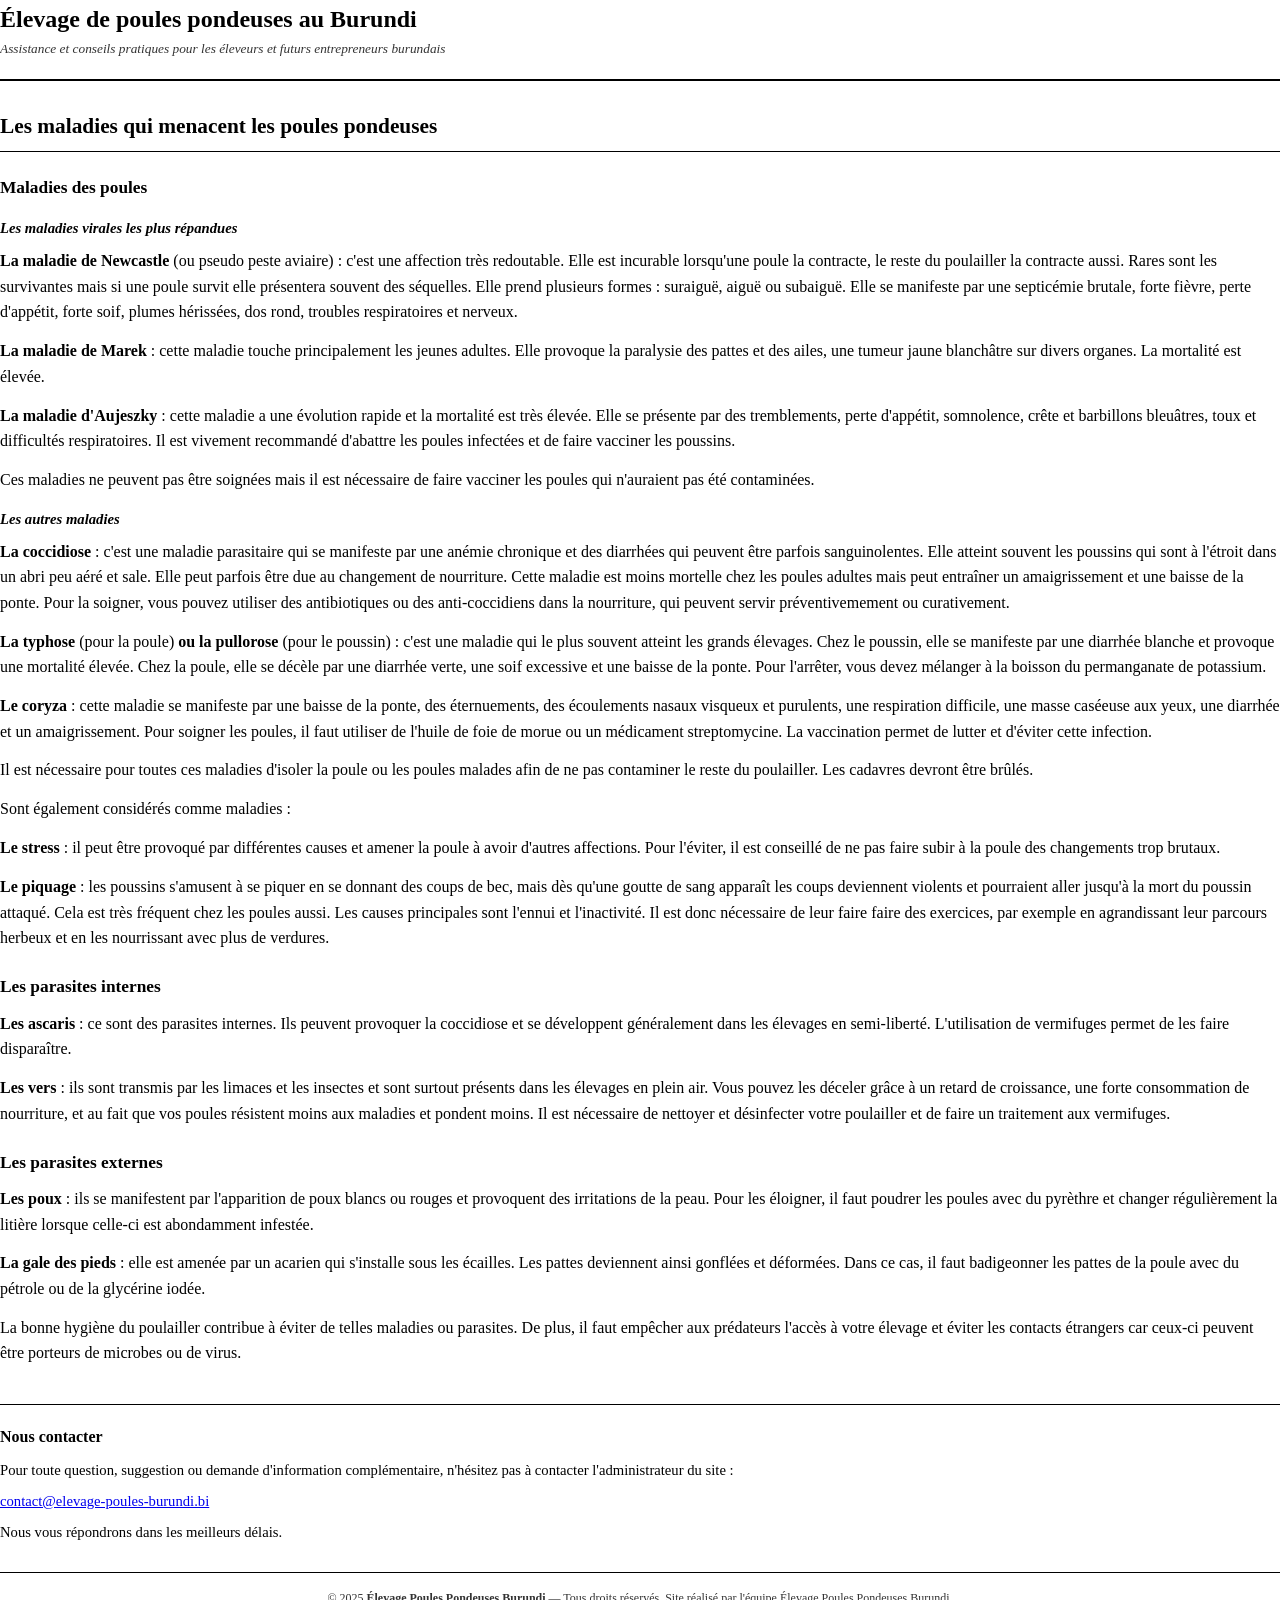
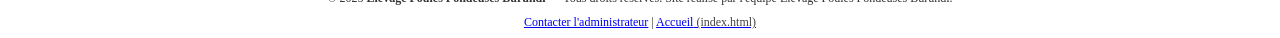
<file: maladies-poules.html>
<!DOCTYPE html>
<html lang="fr">
<head>
	<meta charset="UTF-8">
	<meta name="viewport" content="width=device-width, initial-scale=1.0">
	<meta name="description" content="Les maladies qui menacent les poules pondeuses au Burundi : maladies virales, parasites internes et externes, symptômes et traitements.">
	<meta name="keywords" content="maladies poules, Newcastle, Marek, coccidiose, parasites, poulailler, élevage, Burundi, aviculture">
	<meta name="author" content="Administrateur du site - Élevage Poules Pondeuses Burundi">
	<meta name="robots" content="index, follow">
	<title>Les maladies des poules pondeuses - Élevage au Burundi</title>
	<link rel="stylesheet" href="style-ecran.css" media="screen">
	<link rel="stylesheet" href="style-impression.css" media="print">
</head>
<body>

	<header>
		<h1>Élevage de poules pondeuses au Burundi</h1>
		<p>Assistance et conseils pratiques pour les éleveurs et futurs entrepreneurs burundais</p>
	</header>

	<nav aria-label="Navigation principale">
		<ul>
			<li><a href="index.html">Accueil</a></li>
			<li><a href="maladies-poules.html">Les maladies des poules</a></li>
			<li><a href="alimentation-poules.html">L'alimentation des poules</a></li>
			<li><a href="#contact">Nous contacter</a></li>
		</ul>
	</nav>

	<main>

		<article>
			<h1>Les maladies qui menacent les poules pondeuses</h1>

			<section>
				<h2>Maladies des poules</h2>

				<h3>Les maladies virales les plus répandues</h3>

				<p><strong>La maladie de Newcastle</strong> (ou pseudo peste aviaire) : c'est une affection
				très redoutable. Elle est incurable lorsqu'une poule la contracte, le reste du poulailler
				la contracte aussi. Rares sont les survivantes mais si une poule survit elle présentera
				souvent des séquelles. Elle prend plusieurs formes : suraiguë, aiguë ou subaiguë. Elle se
				manifeste par une septicémie brutale, forte fièvre, perte d'appétit, forte soif, plumes
				hérissées, dos rond, troubles respiratoires et nerveux.</p>

				<p><strong>La maladie de Marek</strong> : cette maladie touche principalement les jeunes
				adultes. Elle provoque la paralysie des pattes et des ailes, une tumeur jaune blanchâtre
				sur divers organes. La mortalité est élevée.</p>

				<p><strong>La maladie d'Aujeszky</strong> : cette maladie a une évolution rapide et la
				mortalité est très élevée. Elle se présente par des tremblements, perte d'appétit,
				somnolence, crête et barbillons bleuâtres, toux et difficultés respiratoires. Il est
				vivement recommandé d'abattre les poules infectées et de faire vacciner les poussins.</p>

				<p>Ces maladies ne peuvent pas être soignées mais il est nécessaire de faire vacciner les
				poules qui n'auraient pas été contaminées.</p>

				<h3>Les autres maladies</h3>

				<p><strong>La coccidiose</strong> : c'est une maladie parasitaire qui se manifeste par une
				anémie chronique et des diarrhées qui peuvent être parfois sanguinolentes. Elle atteint
				souvent les poussins qui sont à l'étroit dans un abri peu aéré et sale. Elle peut parfois
				être due au changement de nourriture. Cette maladie est moins mortelle chez les poules
				adultes mais peut entraîner un amaigrissement et une baisse de la ponte. Pour la soigner,
				vous pouvez utiliser des antibiotiques ou des anti-coccidiens dans la nourriture, qui
				peuvent servir préventivemement ou curativement.</p>

				<p><strong>La typhose</strong> (pour la poule) <strong>ou la pullorose</strong> (pour le
				poussin) : c'est une maladie qui le plus souvent atteint les grands élevages. Chez le
				poussin, elle se manifeste par une diarrhée blanche et provoque une mortalité élevée. Chez
				la poule, elle se décèle par une diarrhée verte, une soif excessive et une baisse de la
				ponte. Pour l'arrêter, vous devez mélanger à la boisson du permanganate de potassium.</p>

				<p><strong>Le coryza</strong> : cette maladie se manifeste par une baisse de la ponte, des
				éternuements, des écoulements nasaux visqueux et purulents, une respiration difficile, une
				masse caséeuse aux yeux, une diarrhée et un amaigrissement. Pour soigner les poules, il
				faut utiliser de l'huile de foie de morue ou un médicament streptomycine. La vaccination
				permet de lutter et d'éviter cette infection.</p>

				<p>Il est nécessaire pour toutes ces maladies d'isoler la poule ou les poules malades afin
				de ne pas contaminer le reste du poulailler. Les cadavres devront être brûlés.</p>

				<p>Sont également considérés comme maladies :</p>

				<p><strong>Le stress</strong> : il peut être provoqué par différentes causes et amener la
				poule à avoir d'autres affections. Pour l'éviter, il est conseillé de ne pas faire subir à
				la poule des changements trop brutaux.</p>

				<p><strong>Le piquage</strong> : les poussins s'amusent à se piquer en se donnant des coups
				de bec, mais dès qu'une goutte de sang apparaît les coups deviennent violents et pourraient
				aller jusqu'à la mort du poussin attaqué. Cela est très fréquent chez les poules aussi.
				Les causes principales sont l'ennui et l'inactivité. Il est donc nécessaire de leur faire
				faire des exercices, par exemple en agrandissant leur parcours herbeux et en les nourrissant
				avec plus de verdures.</p>
			</section>

			<section>
				<h2>Les parasites internes</h2>

				<p><strong>Les ascaris</strong> : ce sont des parasites internes. Ils peuvent provoquer la
				coccidiose et se développent généralement dans les élevages en semi-liberté. L'utilisation
				de vermifuges permet de les faire disparaître.</p>

				<p><strong>Les vers</strong> : ils sont transmis par les limaces et les insectes et sont
				surtout présents dans les élevages en plein air. Vous pouvez les déceler grâce à un retard
				de croissance, une forte consommation de nourriture, et au fait que vos poules résistent
				moins aux maladies et pondent moins. Il est nécessaire de nettoyer et désinfecter votre
				poulailler et de faire un traitement aux vermifuges.</p>
			</section>

			<section>
				<h2>Les parasites externes</h2>

				<p><strong>Les poux</strong> : ils se manifestent par l'apparition de poux blancs ou rouges
				et provoquent des irritations de la peau. Pour les éloigner, il faut poudrer les poules
				avec du pyrèthre et changer régulièrement la litière lorsque celle-ci est abondamment
				infestée.</p>

				<p><strong>La gale des pieds</strong> : elle est amenée par un acarien qui s'installe sous
				les écailles. Les pattes deviennent ainsi gonflées et déformées. Dans ce cas, il faut
				badigeonner les pattes de la poule avec du pétrole ou de la glycérine iodée.</p>

				<p>La bonne hygiène du poulailler contribue à éviter de telles maladies ou parasites.
				De plus, il faut empêcher aux prédateurs l'accès à votre élevage et éviter les contacts
				étrangers car ceux-ci peuvent être porteurs de microbes ou de virus.</p>
			</section>
		</article>

		<section id="contact">
			<h2>Nous contacter</h2>
			<p>Pour toute question, suggestion ou demande d'information complémentaire, n'hésitez pas à
			contacter l'administrateur du site :</p>
			<p><a href="mailto:contact@elevage-poules-burundi.bi">contact@elevage-poules-burundi.bi</a></p>
			<p>Nous vous répondrons dans les meilleurs délais.</p>
		</section>

	</main>

	<footer>
		<p>
			&copy; 2025 <strong>Élevage Poules Pondeuses Burundi</strong> &mdash;
			Tous droits réservés. Site réalisé par l'équipe Élevage Poules Pondeuses Burundi.
		</p>
		<p>
			<a href="mailto:bjleevice@yahoo.fr">Contacter l'administrateur</a> |
			<a href="index.html">Accueil</a>
		</p>
	</footer>

</body>
</html>
</file>
<file: style-ecran.css>
/* ================================================
   FEUILLE DE STYLE IMPRESSION
   Site : Élevage de poules pondeuses au Burundi
   Auteur : Équipe éditoriale burundaise
   ================================================= */

/* --- Base impression --- */
*,
*::before,
*::after {
    box-sizing: border-box;
    margin: 0;
    padding: 0;
}

html {
    font-size: 12pt;
}

body {
    font-family: Georgia, "Times New Roman", serif;
    font-size: 12pt;
    line-height: 1.6;
    color: #000000;
    background-color: #ffffff;
}

/* --- Liens : afficher l'URL après le texte --- */
a::after {
    content: " (" attr(href) ")";
    font-size: 9pt;
    color: #444444;
}

a[href^="#"]::after,
a[href^="mailto:"]::after {
    content: "";
}

/* ================================================
   EN-TÊTE
   ================================================= */
header {
    border-bottom: 2pt solid #000000;
    padding-bottom: 0.5cm;
    margin-bottom: 0.75cm;
}

header h1 {
    font-size: 18pt;
    font-weight: bold;
    color: #000000;
}

header p {
    font-size: 10pt;
    color: #333333;
    font-style: italic;
}

/* ================================================
   NAVIGATION — masquée à l'impression
   ================================================= */
nav {
    display: none;
}

/* ================================================
   CONTENU PRINCIPAL
   ================================================= */
main {
    width: 100%;
    margin: 0;
    padding: 0;
}

/* ================================================
   ARTICLE ET SECTIONS
   ================================================= */
article {
    margin-bottom: 1cm;
}

article > h1 {
    font-size: 16pt;
    font-weight: bold;
    border-bottom: 1pt solid #000000;
    padding-bottom: 0.2cm;
    margin-bottom: 0.4cm;
    page-break-after: avoid;
}

article h2 {
    font-size: 13pt;
    font-weight: bold;
    margin-top: 0.6cm;
    margin-bottom: 0.25cm;
    page-break-after: avoid;
}

article h3 {
    font-size: 11pt;
    font-weight: bold;
    font-style: italic;
    margin-top: 0.4cm;
    margin-bottom: 0.2cm;
    page-break-after: avoid;
}

article p,
article section p {
    margin-bottom: 0.35cm;
    orphans: 3;
    widows: 3;
}

article section {
    margin-top: 0.5cm;
}

/* Images — adaptées à la largeur de la page */
article img {
    display: block;
    max-width: 100%;
    height: auto;
    margin: 0.5cm 0;
}

/* Listes */
article ul {
    margin: 0.3cm 0 0.3cm 1cm;
}

article ul li {
    margin-bottom: 0.15cm;
}

/* ================================================
   SECTION CONTACT
   ================================================= */
section#contact {
    border-top: 1pt solid #000000;
    margin-top: 0.75cm;
    padding-top: 0.5cm;
}

section#contact h2 {
    font-size: 12pt;
    font-weight: bold;
    margin-bottom: 0.25cm;
}

section#contact p {
    margin-bottom: 0.2cm;
    font-size: 11pt;
}

/* ================================================
   PIED DE PAGE
   ================================================= */
footer {
    border-top: 1pt solid #000000;
    margin-top: 0.75cm;
    padding-top: 0.4cm;
    font-size: 9pt;
    color: #333333;
    text-align: center;
}

footer p {
    margin-bottom: 0.15cm;
}

/* ================================================
   SAUTS DE PAGE
   ================================================= */
h1, h2, h3 {
    page-break-after: avoid;
}

p, ul, section {
    page-break-inside: avoid;
}
</file>
<file: style-impression.css>
/* ================================================
   FEUILLE DE STYLE IMPRESSION
   Site : Élevage de poules pondeuses au Burundi
   Auteur : Équipe éditoriale burundaise
   ================================================ */

/* --- Base impression --- */
*, *::before, *::after {
    box-sizing: border-box;
    margin: 0;
    padding: 0;
}

html {
    font-size: 12pt;
}

body {
    font-family: Georgia, "Times New Roman", serif;
    font-size: 12pt;
    line-height: 1.6;
    color: #000000;
    background-color: #ffffff;
}

/* --- Liens : afficher l'URL après le texte --- */
a::after {
    content: " (" attr(href) ")";
    font-size: 9pt;
    color: #444444;
}

a[href^="#"]::after,
a[href^="mailto:"]::after {
    content: "";
}

/* ================================================
   EN-TÊTE
   ================================================ */
header {
    border-bottom: 2pt solid #000000;
    padding-bottom: 0.5cm;
    margin-bottom: 0.75cm;
}

header h1 {
    font-size: 18pt;
    font-weight: bold;
    color: #000000;
}

header p {
    font-size: 10pt;
    color: #333333;
    font-style: italic;
}

/* ================================================
   NAVIGATION — masquée à l'impression
   ================================================ */
nav {
    display: none;
}

/* ================================================
   CONTENU PRINCIPAL
   ================================================ */
main {
    width: 100%;
    margin: 0;
    padding: 0;
}

/* ================================================
   ARTICLE ET SECTIONS
   ================================================ */
article {
    margin-bottom: 1cm;
}

article > h1 {
    font-size: 16pt;
    font-weight: bold;
    border-bottom: 1pt solid #000000;
    padding-bottom: 0.2cm;
    margin-bottom: 0.4cm;
    page-break-after: avoid;
}

article h2 {
    font-size: 13pt;
    font-weight: bold;
    margin-top: 0.6cm;
    margin-bottom: 0.25cm;
    page-break-after: avoid;
}

article h3 {
    font-size: 11pt;
    font-weight: bold;
    font-style: italic;
    margin-top: 0.4cm;
    margin-bottom: 0.2cm;
    page-break-after: avoid;
}

article p,
article section p {
    margin-bottom: 0.35cm;
    orphans: 3;
    widows: 3;
}

article section {
    margin-top: 0.5cm;
}

/* Images — adaptées à la largeur de la page */
article img {
    display: block;
    max-width: 100%;
    height: auto;
    margin: 0.5cm 0;
}

/* Listes */
article ul {
    margin: 0.3cm 0 0.3cm 1cm;
}

article ul li {
    margin-bottom: 0.15cm;
}

/* ================================================
   SECTION CONTACT
   ================================================ */
section#contact {
    border-top: 1pt solid #000000;
    margin-top: 0.75cm;
    padding-top: 0.5cm;
}

section#contact h2 {
    font-size: 12pt;
    font-weight: bold;
    margin-bottom: 0.25cm;
}

section#contact p {
    margin-bottom: 0.2cm;
    font-size: 11pt;
}

/* ================================================
   PIED DE PAGE
   ================================================ */
footer {
    border-top: 1pt solid #000000;
    margin-top: 0.75cm;
    padding-top: 0.4cm;
    font-size: 9pt;
    color: #333333;
    text-align: center;
}

footer p {
    margin-bottom: 0.15cm;
}

/* ================================================
   SAUTS DE PAGE
   ================================================ */
h1, h2, h3 {
    page-break-after: avoid;
}

p, ul, section {
    page-break-inside: avoid;
}
</file>
